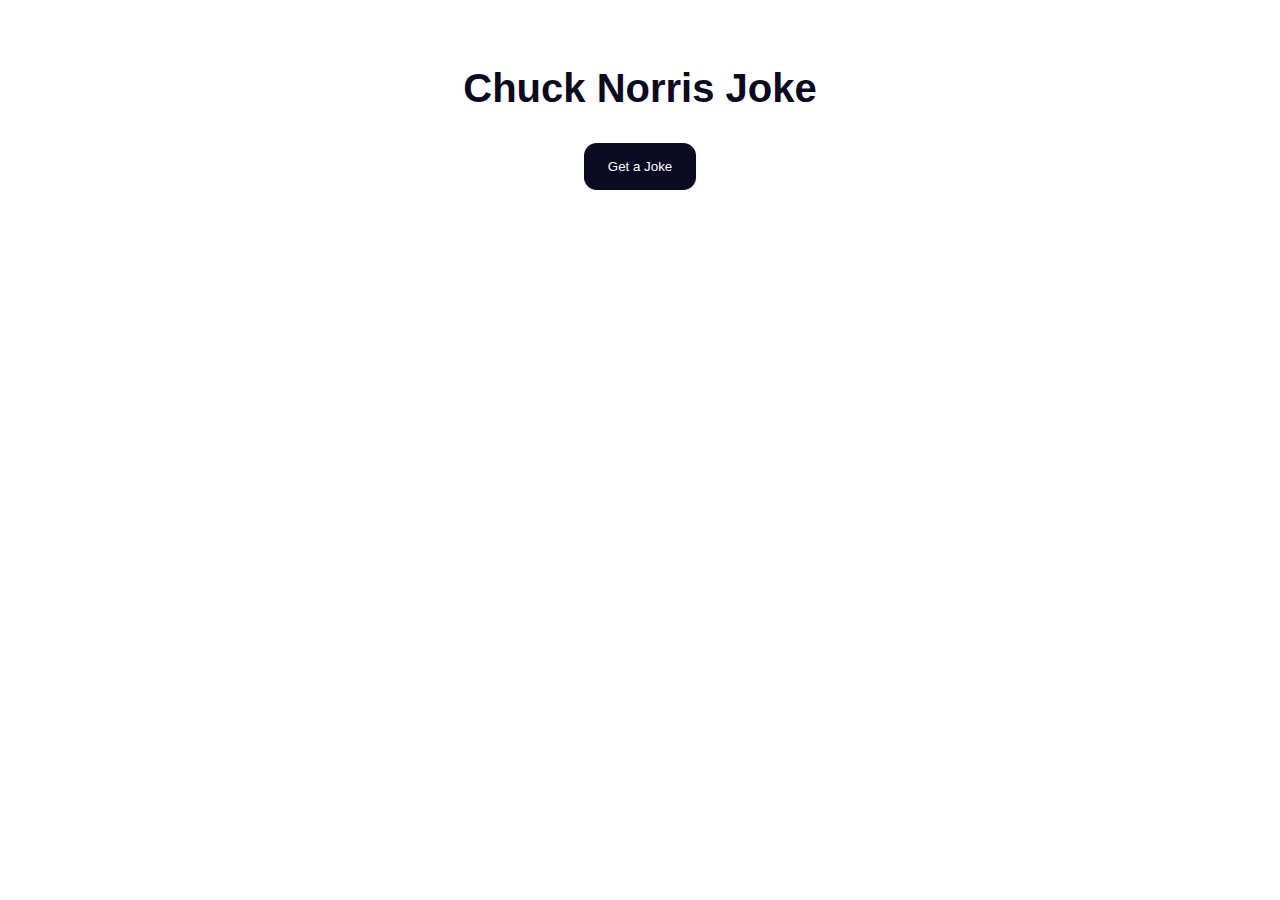
<file: chuckNorrisJoke/index.html>
<!DOCTYPE html>
<html lang="en">
  <head>
    <meta charset="UTF-8" />
    <meta http-equiv="X-UA-Compatible" content="IE=edge" />
    <meta name="viewport" content="width=device-width, initial-scale=1.0" />
    <title>Chuck Norris Joke</title>
    <link rel="stylesheet" href="./css/styles.css" />
  </head>
  <body>
    <div class="container">
      <h1>Chuck Norris Joke</h1>

      <button id="trigger">Get a Joke</button>
      <div id="output"></div>
    </div>

    <script src="./js/sctipts.js"></script>
  </body>
</html>
</file>
<file: chuckNorrisJoke/css/styles.css>
* {
  margin: 0;
  padding: 0;
  box-sizing: border-box;
}
body {
  font-family: Arial, Helvetica, sans-serif;
  font-display: 16px;
}
.container {
  display: flex;
  flex-direction: column;
  justify-content: center;
  align-items: center;
  max-width: 690px;
  width: 100%;
  margin: 50px auto;
}
h1 {
  padding: 1rem;

  font-size: 2.5rem;
  color: #0a0a23;
}
#output p {
  margin: 1rem;
  padding: 1rem;
  outline-color: transparent;
  border-radius: 0.8rem;
  outline-style: solid;
  box-shadow: 0 0 0 4px #5a01a7;
  transition: 0.7s;
  font-size: 1rem;
  line-height: 1.5;
}
button#trigger {
  margin: 1rem;

  background-color: #0a0a23;
  color: #fff;
  border: none;
  border-radius: 0.8rem;
  padding: 1rem;
  min-height: 2rem;
  min-width: 7rem;
}
button#trigger:hover {
  background-color: #002ead;
  transition: 0.7s;
}
button#trigger:focus {
  outline-color: transparent;
  outline-style: solid;
  box-shadow: 0 0 0 4px #5a01a7;
  transition: 0.7s;
}
button#trigger:active {
  background-color: #ffbf00;
}
</file>
